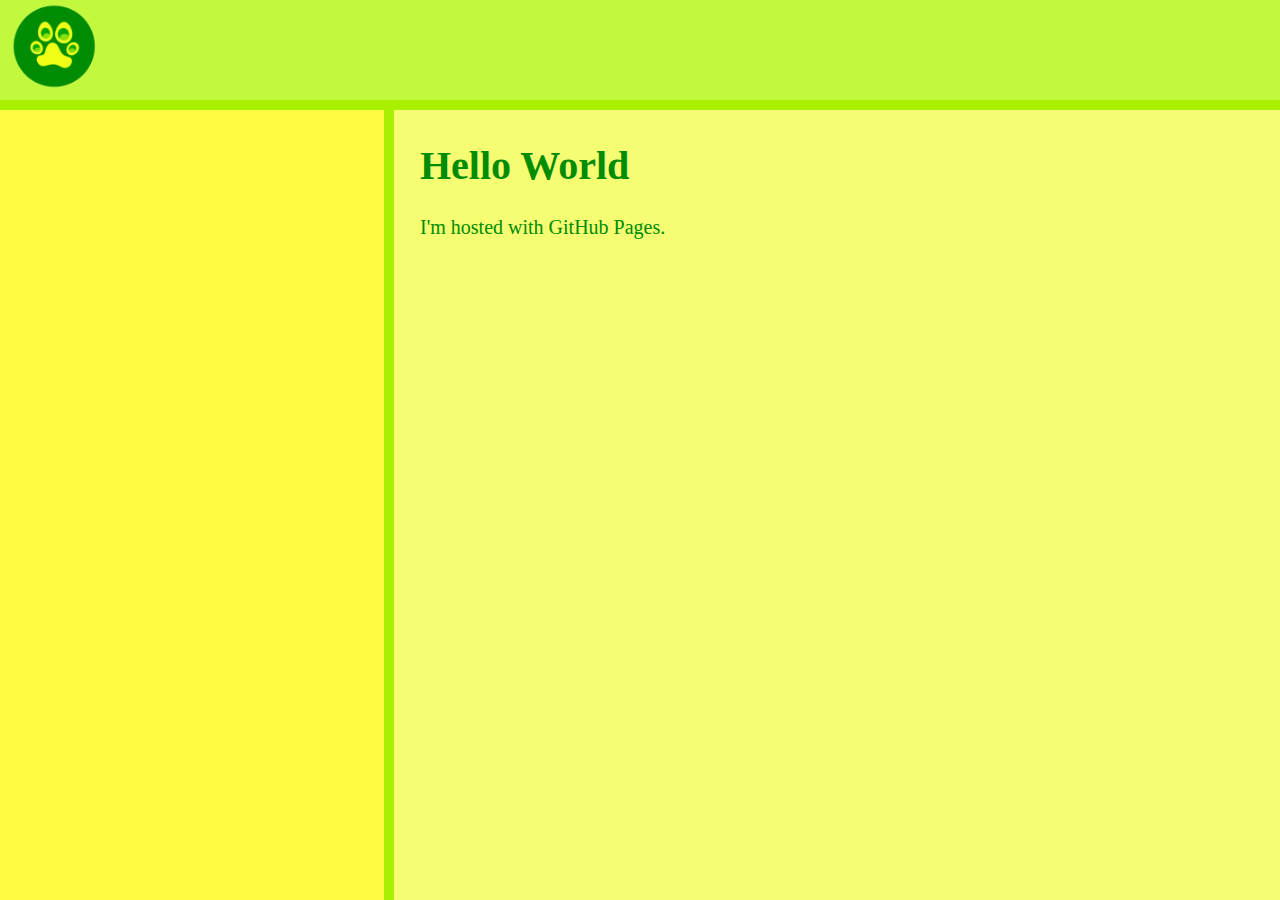
<file: index.html>
<!DOCTYPE html>
<html>
<title>Кошкосайт</title>
<head>
	<div class = "head">
	<link rel = "stylesheet" href = "styles.css">
	<img class = "logo" src = "логотип.png">
	</div>
</head>
<body>
	<div class = "body">
		<hr>
		<div class = "menu">
			
		</div>
		<div class = "menuhr"></div>
		<div class = "main">
			<div class = "mainh1"><h1>Hello World</h1></div>
			<div class = "mainp"><p>I'm hosted with GitHub Pages.</p></div>
		</div>
	</div>
</body>
</html>
</file>
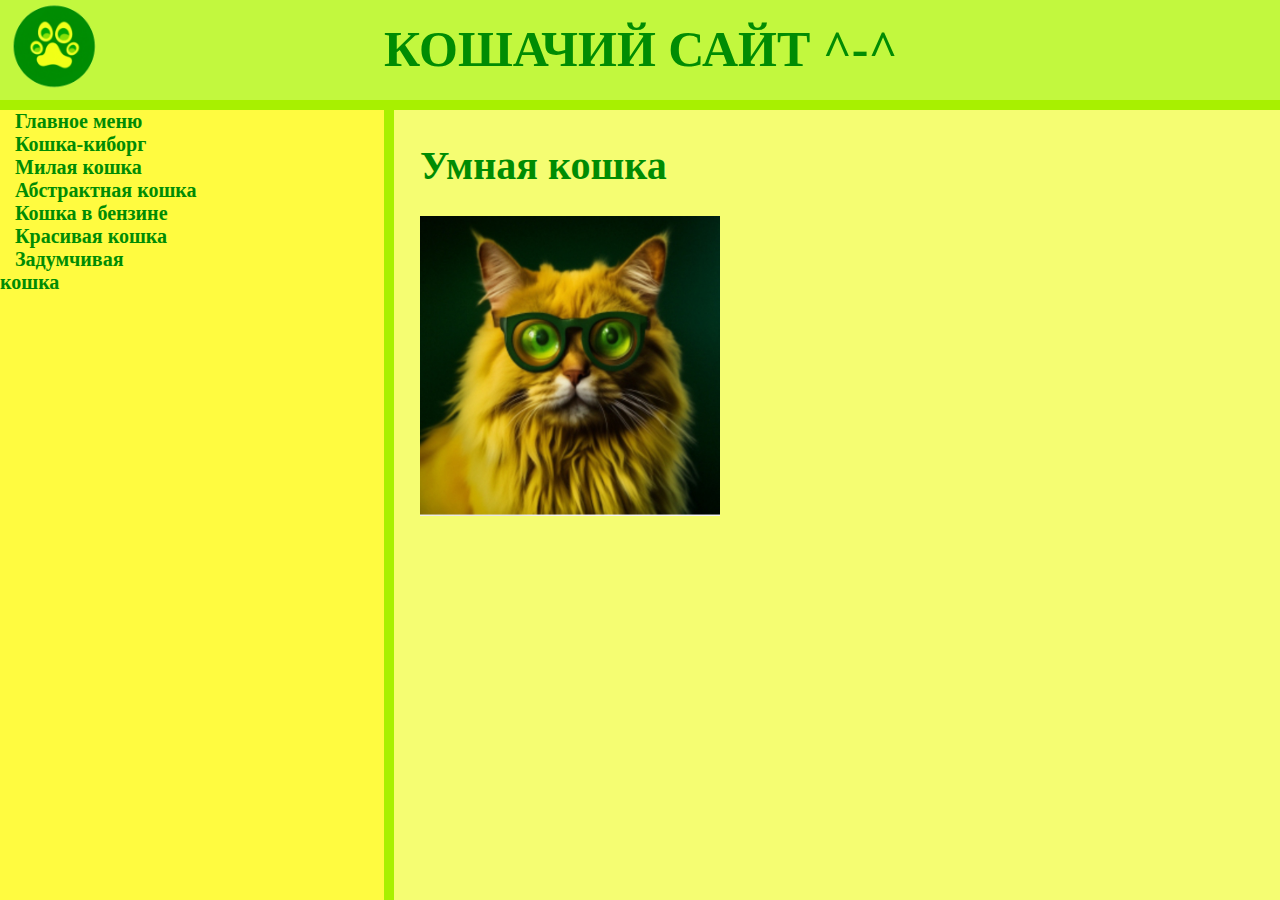
<file: clever.html>
<!DOCTYPE html>
<html>
<title>Кошкосайт</title>
<head>
	<div class = "head">
	<link rel = "stylesheet" href = "styles.css">
	<img class = "logo" src = "логотип.png">
	<h1 class = "headh1">КОШАЧИЙ САЙТ ^-^</h1>
	</div>
</head>
<body>
	<div class = "body">
		<hr>
		<div class = "menu">
			<a class = "nav" href="index.html"> Главное меню </a>
			<a class = "nav" href="kiborg.html"> Кошка-киборг </a>
			<a class = "nav" href="cute.html"> Милая кошка </a>
			<a class = "nav" href="abstract.html"> Абстрактная кошка </a>
			<a class = "nav" href="benzin.html"> Кошка в бензине </a>
			<a class = "nav" href="beauty.html"> Красивая кошка </a>
			<a class = "nav" href="dum.html"> Задумчивая кошка </a>
		</div>
		<div class = "menuhr"></div>
		<div class = "main">
			<div class = "mainh1"><h1>Умная кошка</h1></div>
			<img class = "mainimg" src = "умная.jpg">
		</div>
	</div>
</body>
</html>
</file>
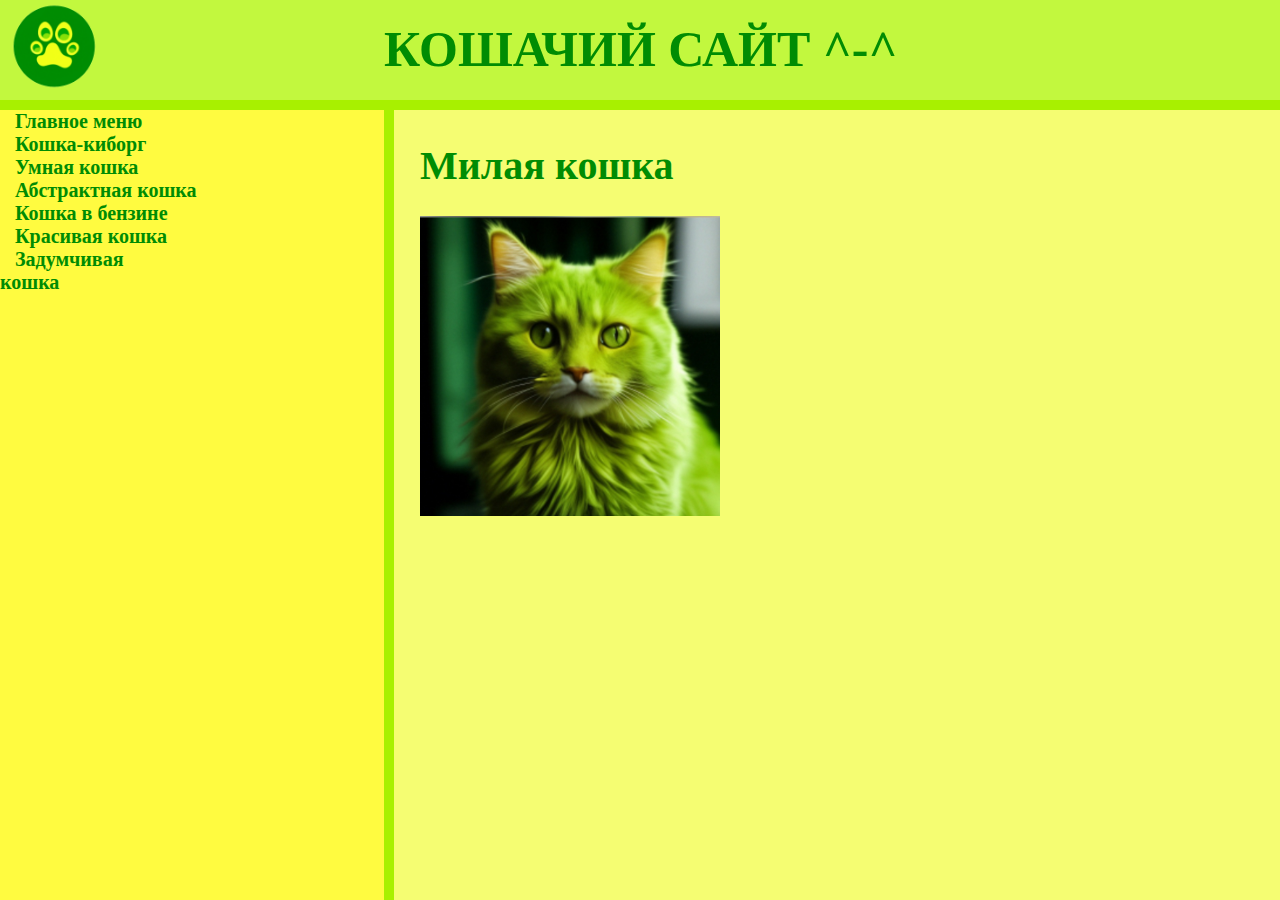
<file: cute.html>
<!DOCTYPE html>
<html>
<title>Кошкосайт</title>
<head>
	<div class = "head">
	<link rel = "stylesheet" href = "styles.css">
	<img class = "logo" src = "логотип.png">
	<h1 class = "headh1">КОШАЧИЙ САЙТ ^-^</h1>
	</div>
</head>
<body>
	<div class = "body">
		<hr>
		<div class = "menu">
			<a class = "nav" href="index.html"> Главное меню </a>
			<a class = "nav" href="kiborg.html"> Кошка-киборг </a>
			<a class = "nav" href="clever.html"> Умная кошка </a>
			<a class = "nav" href="abstract.html"> Абстрактная кошка </a>
			<a class = "nav" href="benzin.html"> Кошка в бензине </a>
			<a class = "nav" href="beauty.html"> Красивая кошка </a>
			<a class = "nav" href="dum.html"> Задумчивая кошка </a>
		</div>
		<div class = "menuhr"></div>
		<div class = "main">
			<div class = "mainh1"><h1>Милая кошка</h1></div>
			<img class = "mainimg" src = "милая.jpg">
		</div>
	</div>
</body>
</html>
</file>
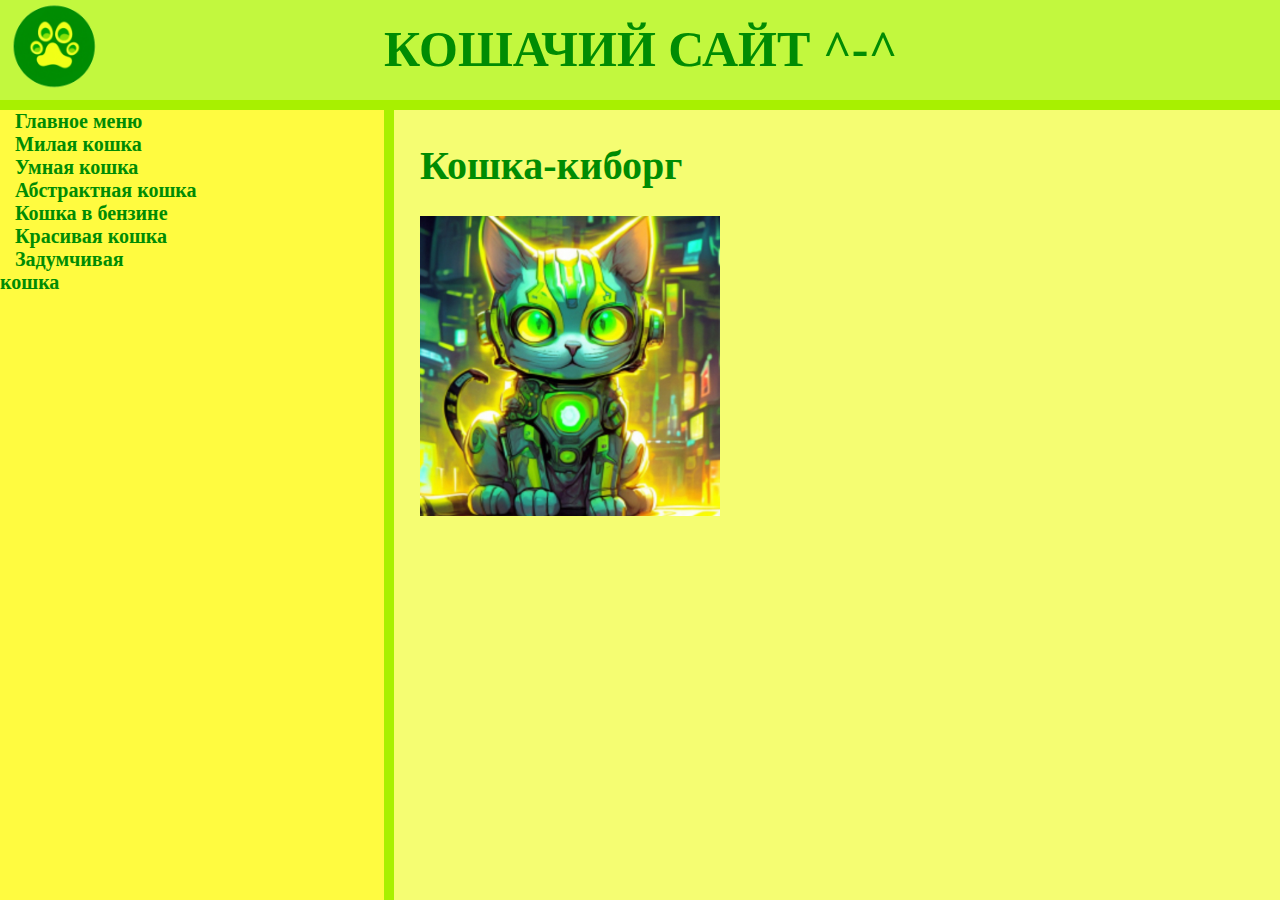
<file: kiborg — копия (3).html>
<!DOCTYPE html>
<html>
<title>Кошкосайт</title>
<head>
	<div class = "head">
	<link rel = "stylesheet" href = "styles.css">
	<img class = "logo" src = "логотип.png">
	<h1 class = "headh1">КОШАЧИЙ САЙТ ^-^</h1>
	</div>
</head>
<body>
	<div class = "body">
		<hr>
		<div class = "menu">
			<a class = "nav" href="index.html"> Главное меню </a>
			<a class = "nav" href="cute.html"> Милая кошка </a>
			<a class = "nav" href="clever.html"> Умная кошка </a>
			<a class = "nav" href="abstract.html"> Абстрактная кошка </a>
			<a class = "nav" href="benzin.html"> Кошка в бензине </a>
			<a class = "nav" href="beauty.html"> Красивая кошка </a>
			<a class = "nav" href="dum.html"> Задумчивая кошка </a>
		</div>
		<div class = "menuhr"></div>
		<div class = "main">
			<div class = "mainh1"><h1>Кошка-киборг</h1></div>
			<img class = "mainimg" src = "киборг.jpg">
		</div>
	</div>
</body>
</html>
</file>
<file: styles.css>
html, body, ul, ol, hr {
	padding: 0;
	margin: 0;
}

.head {
	position: fixed;
	width: 1920px;
	height: 100px;
	background-color: #c2f83e;
	text-align:center;
    margin-left: 0px;
    padding: 0px;
}

.logo {
	position:absolute;
    top:0px;
    left:10px;
    width: 90px;
	height: 90px;
}

.headh1 {
	position: fixed;
	font-size: 50px;
	padding-left: 30%;
	padding-top: 20px;
	margin: 0px;
	padding-bottom: 0px;
	font-weight: bold;
	color: #008C03;
}

hr{
	width: 100%;
	position:relative;
	height: 10px;
    border-color: #A8F000;
	border-style: none;
	background-color: #A8F000;
	padding: 0;
}

.body {
	background-color: #f5fd72;
	height: 1500px;
	width: 1920px;
	position: fixed;
	margin-top: 100px;
	margin-left: 0px;
	padding: 0px;
}

.menu {
	position: fixed;
	height: 1500px;
	width: 30%;
	background-color: #FFFB40;
}

.nav {
	padding: 5px 5px;
	position: relative;
	background-color:transparent;
	color: #008C03;
	font-weight: bold;
	font-size: 20px;
	text-decoration: none;
	transition: 0.2s;
	margin-top: 20px;
	margin-bottom: 5px;
	margin-left: 10px;
	margin-right: 200px;
}

.nav:hover {
	color: #7EBD00;
}

.menuhr {
	position: fixed;
	height: 1500px;
	width: 10px;
	border-color: #A8F000;
	border-style: none;
	background-color: #A8F000;
	padding: 0;
	margin-left: 30%;
}

.main {
	margin-left: 410px;
	color: #1A2700;
	width: 70%;
}

.mainh1 {
	position: relative;
	font-size: 20px;
	padding-left: 10px;
	padding-top: 5px;
	margin: 0px;
	padding-bottom: 0px;
	font-weight: bold;
	color: #008C03;
}

.mainp {
	position: relative;
	font-size: 20px;
	padding-left: 10px;
	margin: 0px;
	padding-bottom: 0px;
	color: #008C03;
	width: 60%;
}

.mainimg {
	width: 300px;
	height: 300px;
	margin-left: 10px;
}
</file>
